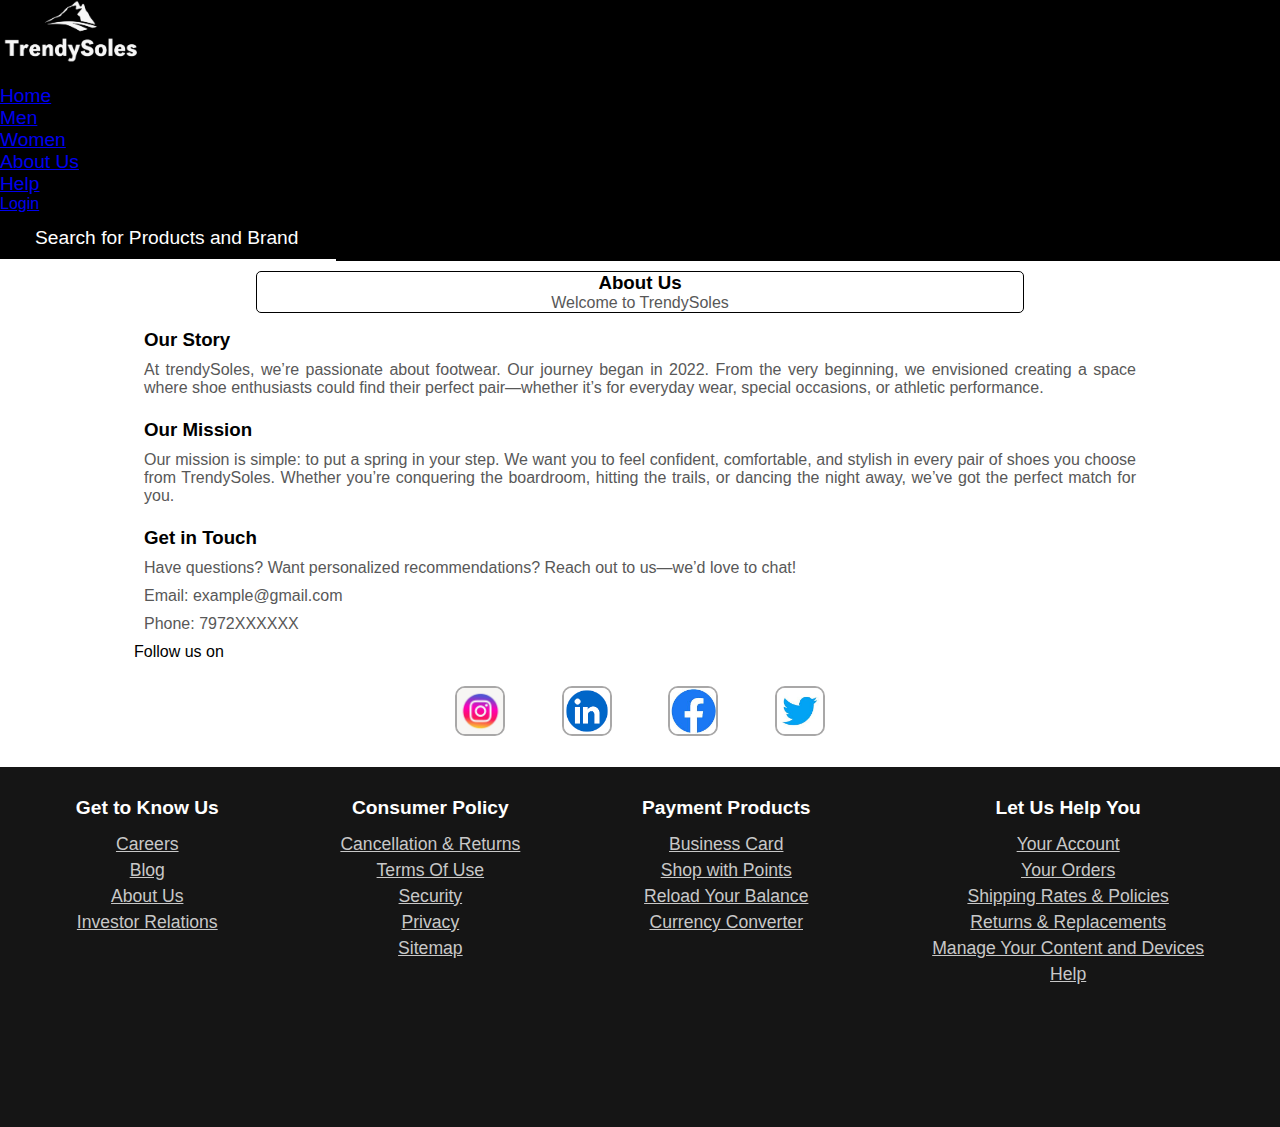
<file: navigators/About-section.html>
<!DOCTYPE html>
<html lang="en">
<head>
    <meta charset="UTF-8">
    <meta name="viewport" content="width=device-width, initial-scale=1.0">
    <link rel="stylesheet" href="https://cdn.jsdelivr.net/npm/bootstrap@4.5.3/dist/css/bootstrap.min.css" integrity="sha384-TX8t27EcRE3e/ihU7zmQxVncDAy5uIKz4rEkgIXeMed4M0jlfIDPvg6uqKI2xXr2" crossorigin="anonymous">
    <script src="https://code.jquery.com/jquery-3.5.1.slim.min.js" integrity="sha384-DfXdz2htPH0lsSSs5nCTpuj/zy4C+OGpamoFVy38MVBnE+IbbVYUew+OrCXaRkfj" crossorigin="anonymous"></script>
    <script src="https://cdn.jsdelivr.net/npm/popper.js@1.16.1/dist/umd/popper.min.js" integrity="sha384-9/reFTGAW83EW2RDu2S0VKaIzap3H66lZH81PoYlFhbGU+6BZp6G7niu735Sk7lN" crossorigin="anonymous"></script>
    <script src="https://cdn.jsdelivr.net/npm/bootstrap@4.5.3/dist/js/bootstrap.min.js" integrity="sha384-w1Q4orYjBQndcko6MimVbzY0tgp4pWB4lZ7lr30WKz0vr/aWKhXdBNmNb5D92v7s" crossorigin="anonymous"></script>
    <link rel="stylesheet" href="https://cdnjs.cloudflare.com/ajax/libs/font-awesome/6.6.0/css/all.min.css" integrity="sha512-Kc323vGBEqzTmouAECnVceyQqyqdsSiqLQISBL29aUW4U/M7pSPA/gEUZQqv1cwx4OnYxTxve5UMg5GT6L4JJg==" crossorigin="anonymous" referrerpolicy="no-referrer" />
    <link rel="stylesheet" href="../style.css">
    <link rel="stylesheet" href="About-sec.css">
    <title>Document</title>
</head>
<body>

    <div class="main-cont">

        <!-- navbar  -->
        <nav class="navbar navbar-expand-lg navbar-dark justify-content-between">

            <!-- brand-logo  -->
            <div class="logo">
                <a href="../index.html"> <img class="logo-img" src="../logos/newlogo2.png" alt="brand logo"> </a>
            </div>
  
            <!-- menu-icon  -->
            <button class="navbar-toggler icon-cont" type="button" data-toggle="collapse" data-target="#navbarSupportedContent" aria-controls="navbarSupportedContent" aria-expanded="false" aria-label="Toggle navigation">
            <span><i class="fa-solid fa-bars menu-icon"></i></span>
            </button>
              
            <!-- collapsable menu  -->
            <div class="nav-cont">
  
                <div class="collapse navbar-collapse nav-menu" id="navbarSupportedContent">
  
                    <!-- nav links  -->
                    <ul class="navbar-nav mr-auto w-50 justify-content-between">
  
                        <li class="nav-item">
                            <a class="nav-link text-light" href="../index.html"> Home </a>
                        </li>
                        <li class="nav-item">
                            <a class="nav-link text-light" href="mens-sectoin.html"> Men </a>
                        </li>
                        <li class="nav-item">
                            <a class="nav-link text-light" href="womens-section.html"> Women </a>
                        </li>
                        <li class="nav-item">
                            <a class="nav-link text-light" href="#"> About Us</a>              
                        </li>
                        <li class="nav-item">
                            <a class="nav-link text-light" href="help-sec.html"> Help </a>
                        </li>
                        <li class="nav-item">
                            <a class="text-light btn btn-primary login-btn" href="login-form.html"> Login </a>
                        </li>
  
                    </ul>
  
                    <!-- search bar  -->
                    <div class="search-bar">

                        <!-- search-icon  -->
                        <div class="search-icon">
                            <i class="fa-solid fa-magnifying-glass magnifying-glass"></i>
                        </div>

                        <!-- search-box  -->
                        <input type="search" name="search" placeholder="Search for Products and Brand" class="search">

                    </div>
                      
                </div>
  
            </div>
  
        </nav>

        <div class="about-section">

            <div class="about">

                <h3 class="headings m-0"> About Us </h3>
                <p class="para"> Welcome to TrendySoles </p>
    
           </div>
    
            <div class="story box">
    
                <h3 class="headings m-0"> Our Story </h3>
                    
                <p class="para"> At trendySoles, we’re passionate about footwear. Our journey began in 2022. From the very beginning, we envisioned creating a space where shoe enthusiasts could find their perfect pair—whether it’s for everyday wear, special occasions, or athletic performance. </p>
    
            </div>
    
            <div class="mission box">
    
                <h3 class="headings m-0"> Our Mission </h3>
    
                <p class="para"> Our mission is simple: to put a spring in your step. We want you to feel confident, comfortable, and stylish in every pair of shoes you choose from TrendySoles. Whether you’re conquering the boardroom, hitting the trails, or dancing the night away, we’ve got the perfect match for you. </p>
    
            </div>
      
            <div class="get-contact box">
    
                <h3 class="headings m-0"> Get in Touch </h3>
                
                <p class="para"> Have questions? Want personalized recommendations? Reach out to us—we’d love to chat! </p>
                <p class="para m-0"> Email: example@gmail.com </p>
                <p class="para"> Phone: 7972XXXXXX </p>
    
                
                <p class="text-center m-0"> Follow us on </p>
    
                <div class="row">
    
                    <div class="element">
                        <a href="#"> <img src="../logos/insta.jfif" alt=""> </a>
                    </div>
                    <div class="element">
                        <a href="#"> <img src="../logos/linkedin.png" alt="" style="scale: 1.5;"> </a>
                    </div>
                    <div class="element">
                        <a href="#"> <img src="../logos/facebook2.jfif" alt=""> </a>
                    </div>
                    <div class="element">
                        <a href="#"> <img src="../logos/twitter2.jfif" alt=""> </a>
                    </div>
    
                </div>
    
            </div>
    

        </div>
        
        <!-- footer  -->
        <footer class="footer">

            <div class="section">

                <h5 class="footer-heading"> Get to Know Us </h5>

                <ul>
                    <li><a href="#" class="color footer-links"> Careers </a></li>
                    <li><a href="#" class="color footer-links"> Blog </a></li>
                    <li><a href="#" class="color footer-links"> About Us </a></li>
                    <li><a href="#" class="color footer-links"> Investor Relations </a></li>
                </ul>

            </div>
            
            <div class="section">

                <h5 class="footer-heading">Consumer Policy</h5>

                <ul>
                    <li><a href="#" class="color footer-links"> Cancellation & Returns </a></li>
                    <li><a href="#" class="color footer-links"> Terms Of Use </a></li>
                    <li><a href="#" class="color footer-links"> Security </a></li>
                    <li><a href="#" class="color footer-links"> Privacy </a></li>
                    <li><a href="#" class="color footer-links"> Sitemap </a></li>
                </ul>

            </div>

            <div class="section">

                <h5 class="footer-heading"> Payment Products </h5>

                <ul>
                    <li><a href="#" class="color footer-links"> Business Card </a></li>
                    <li><a href="#" class="color footer-links"> Shop with Points </a></li>
                    <li><a href="#" class="color footer-links"> Reload Your Balance </a></li>
                    <li><a href="#" class="color footer-links"> Currency Converter </a></li>
                </ul>

            </div>

            <div class="section">

                <h5 class="footer-heading"> Let Us Help You </h5>

                <ul>
                    <li><a href="#" class="color footer-links"> Your Account </a></li>
                    <li><a href="#" class="color footer-links"> Your Orders </a></li>
                    <li><a href="#" class="color footer-links"> Shipping Rates & Policies </a></li>
                    <li><a href="#" class="color footer-links"> Returns & Replacements </a></li>
                    <li><a href="#" class="color footer-links"> Manage Your Content and Devices </a></li>
                    <li><a href="#" class="color footer-links"> Help </a></li>
                </ul>

            </div>

        </footer>

    </div>

</body>
</html>
</file>
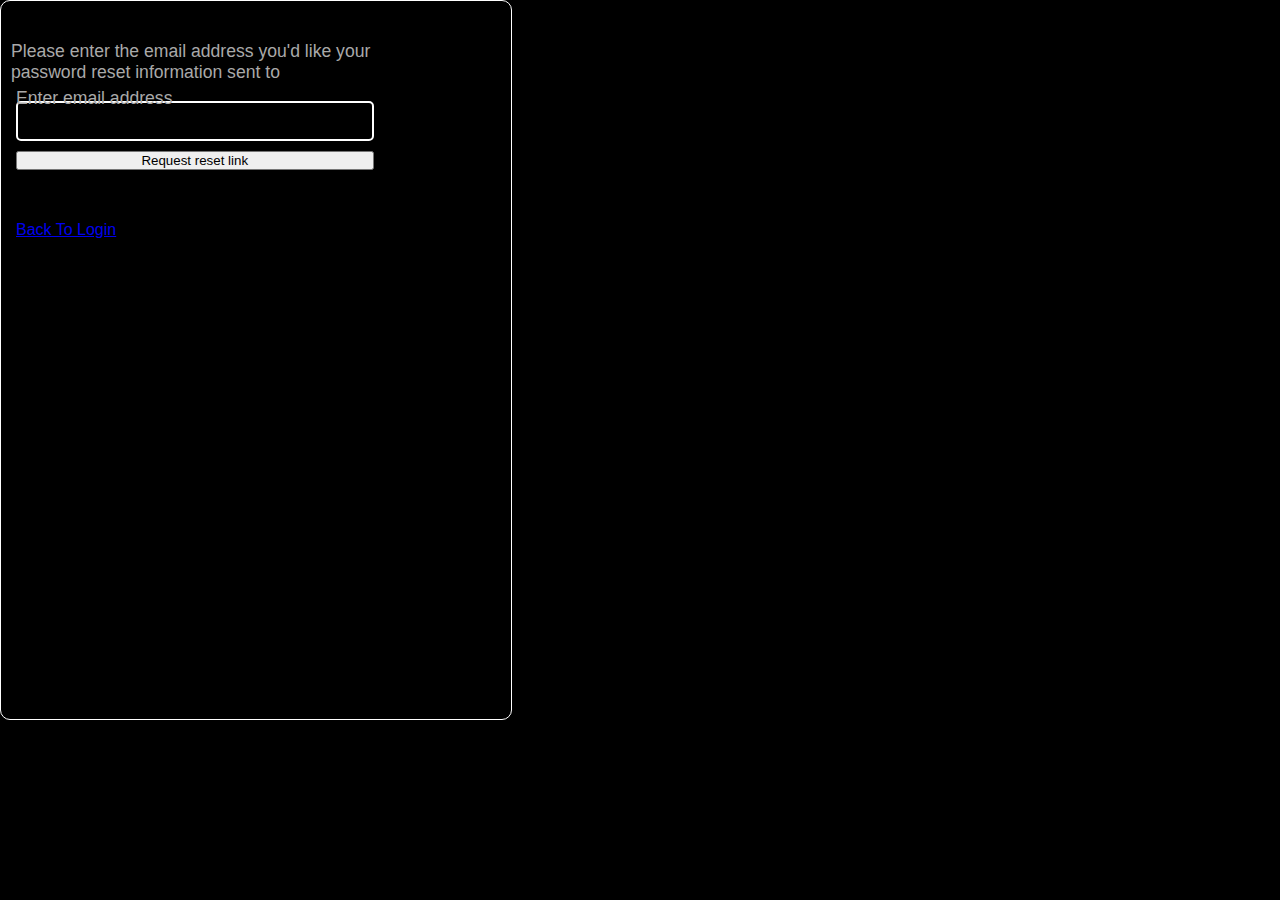
<file: navigators/forgot-pass.html>
<!DOCTYPE html>
<html lang="en">
<head>
    <meta charset="UTF-8">
    <meta name="viewport" content="width=device-width, initial-scale=1.0">
    <link rel="stylesheet" href="https://cdn.jsdelivr.net/npm/bootstrap@4.5.3/dist/css/bootstrap.min.css" integrity="sha384-TX8t27EcRE3e/ihU7zmQxVncDAy5uIKz4rEkgIXeMed4M0jlfIDPvg6uqKI2xXr2" crossorigin="anonymous">
    <script src="https://code.jquery.com/jquery-3.5.1.slim.min.js" integrity="sha384-DfXdz2htPH0lsSSs5nCTpuj/zy4C+OGpamoFVy38MVBnE+IbbVYUew+OrCXaRkfj" crossorigin="anonymous"></script>
    <script src="https://cdn.jsdelivr.net/npm/popper.js@1.16.1/dist/umd/popper.min.js" integrity="sha384-9/reFTGAW83EW2RDu2S0VKaIzap3H66lZH81PoYlFhbGU+6BZp6G7niu735Sk7lN" crossorigin="anonymous"></script>
    <script src="https://cdn.jsdelivr.net/npm/bootstrap@4.5.3/dist/js/bootstrap.min.js" integrity="sha384-w1Q4orYjBQndcko6MimVbzY0tgp4pWB4lZ7lr30WKz0vr/aWKhXdBNmNb5D92v7s" crossorigin="anonymous"></script>
    <link rel="stylesheet" href="login-form.css">
    <link rel="stylesheet" href="forgot-pass.css">
    <title>Document</title>
</head>
<body>
    
    <div class="main-cont d-flex justify-content-center align-items-center">

        <form class="form d-flex flex-column align-items-center">

            <div class="heading-block d-flex flex-column align-items-center">

                <h3 class="text-light"> Forgot your password </h3>
                <p class="text-center para"> Please enter the email address you'd like your password reset information sent to </p>
 
            </div>   
         
            <div class="mail-add-block d-flex flex-column">

                <p class="para"> Enter email address </p>
            
                <div class="input-cont">
                    <input type="email" name="email" class="input-box" required>
                </div>

            </div>

           <div class="mail-add-block d-flex flex-column align-items-center">

                <div class="b-w input-cont">
                    <button class=" btn btn-light"> Request reset link </button>
                </div>

                <div class="link">
                    <a href="login-form.html"> Back To Login </a>
                </div>

           </div>

        </form>

    </div>

</body>
</html>
</file>
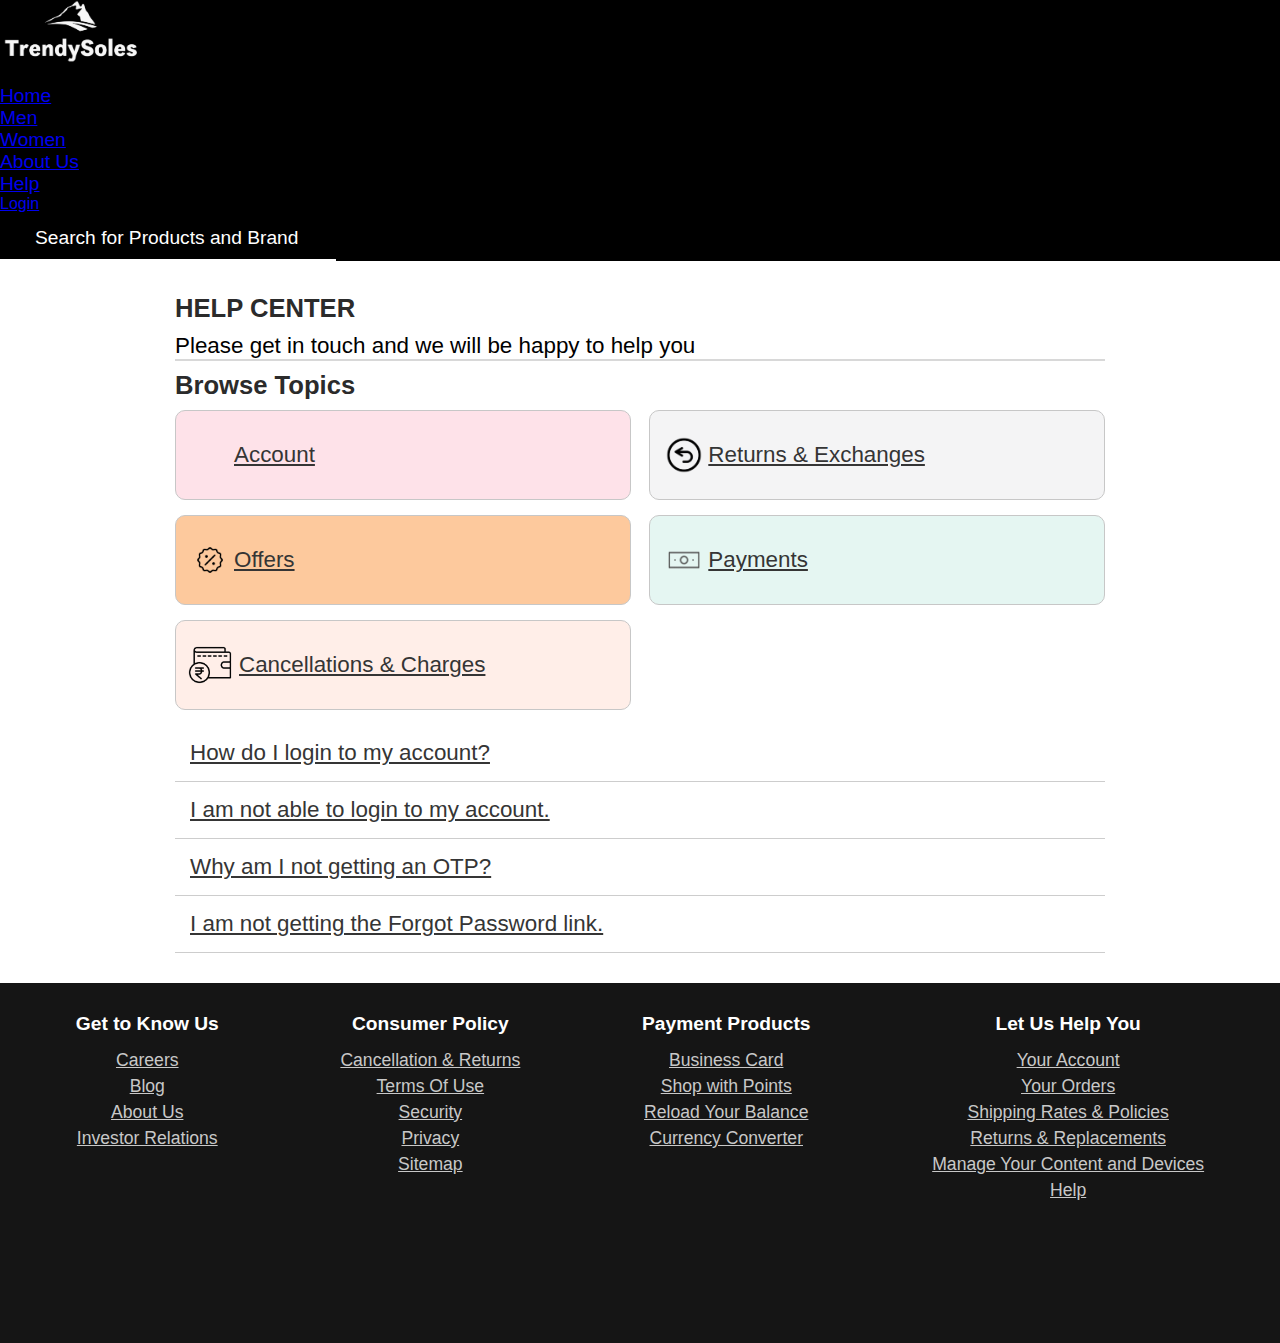
<file: navigators/help-sec.html>
<!DOCTYPE html>
<html lang="en">
<head>
    <meta charset="UTF-8">
    <meta name="viewport" content="width=device-width, initial-scale=1.0">
    <link rel="stylesheet" href="https://cdn.jsdelivr.net/npm/bootstrap@4.5.3/dist/css/bootstrap.min.css" integrity="sha384-TX8t27EcRE3e/ihU7zmQxVncDAy5uIKz4rEkgIXeMed4M0jlfIDPvg6uqKI2xXr2" crossorigin="anonymous">
    <script src="https://code.jquery.com/jquery-3.5.1.slim.min.js" integrity="sha384-DfXdz2htPH0lsSSs5nCTpuj/zy4C+OGpamoFVy38MVBnE+IbbVYUew+OrCXaRkfj" crossorigin="anonymous"></script>
    <script src="https://cdn.jsdelivr.net/npm/popper.js@1.16.1/dist/umd/popper.min.js" integrity="sha384-9/reFTGAW83EW2RDu2S0VKaIzap3H66lZH81PoYlFhbGU+6BZp6G7niu735Sk7lN" crossorigin="anonymous"></script>
    <script src="https://cdn.jsdelivr.net/npm/bootstrap@4.5.3/dist/js/bootstrap.min.js" integrity="sha384-w1Q4orYjBQndcko6MimVbzY0tgp4pWB4lZ7lr30WKz0vr/aWKhXdBNmNb5D92v7s" crossorigin="anonymous"></script>
    <link rel="stylesheet" href="https://cdnjs.cloudflare.com/ajax/libs/font-awesome/6.6.0/css/all.min.css" integrity="sha512-Kc323vGBEqzTmouAECnVceyQqyqdsSiqLQISBL29aUW4U/M7pSPA/gEUZQqv1cwx4OnYxTxve5UMg5GT6L4JJg==" crossorigin="anonymous" referrerpolicy="no-referrer" />
    <link rel="stylesheet" href="../style.css">
    <link rel="stylesheet" href="help-sec.css">
    <title>Document</title>
</head>
<body>

    <div class="main-cont">
        
        <!-- nav-bar  -->
        <nav class="navbar navbar-expand-lg navbar-dark justify-content-between">

            <!-- brand-logo  -->
            <div class="logo">
                <a href="../index.html"> <img class="logo-img" src="../logos/newlogo2.png" alt="brand logo"> </a>
            </div>
  
            <!-- menu-icon  -->
            <button class="navbar-toggler icon-cont" type="button" data-toggle="collapse" data-target="#navbarSupportedContent" aria-controls="navbarSupportedContent" aria-expanded="false" aria-label="Toggle navigation">
            <span><i class="fa-solid fa-bars menu-icon"></i></span>
            </button>
              
            <!-- collapsable menu  -->
            <div class="nav-cont">
  
                <div class="collapse navbar-collapse nav-menu" id="navbarSupportedContent">
  
                    <!-- nav links  -->
                    <ul class="navbar-nav mr-auto w-50 justify-content-between">
  
                        <li class="nav-item">
                            <a class="nav-link text-light" href="../index.html"> Home </a>
                        </li>
                        <li class="nav-item">
                            <a class="nav-link text-light" href="mens-sectoin.html"> Men </a>
                        </li>
                        <li class="nav-item">
                            <a class="nav-link text-light" href="womens-section.html"> Women </a>
                        </li>
                        <li class="nav-item">
                            <a class="nav-link text-light" href="About-section.html"> About Us </a>
                        </li>
                        <li class="nav-item">
                            <a class="nav-link text-light" href="#"> Help </a>
                        </li>
                        <li class="nav-item">
                            <a class="text-light btn btn-primary login-btn" href="login-form.html"> Login </a>
                        </li>
  
                    </ul>
  
                    <!-- search bar  -->
                    <div class="search-bar">

                        <!-- search-icon  -->
                        <div class="search-icon">
                            <i class="fa-solid fa-magnifying-glass magnifying-glass"></i>
                        </div>

                        <!-- search-box  -->
                        <input type="search" name="search" placeholder="Search for Products and Brand" class="search">

                    </div>
                      
                </div>
  
            </div>
  
        </nav>

        <!-- help section  -->
        <div class="help-section">

            <h2 class="heading h2"> HELP CENTER </h2>

            <p class="para mt-0"> Please get in touch and we will be happy to help you </p>

            
            <hr class="m-0">

            <h4 class="heading"> Browse Topics </h4>

            <div class="help-sec-box">

                <div class="box"  style="background-color: #fee2e9;">
                    <i class="fa-regular fa-circle-user box-logo"></i>
                    <p class="m-0"><a href="#" class="box-link"> Account </a></p>
                </div>

                <div class="box" style="background-color: #f4f4f5;">
                    <img src="../images/help-sec-img2.png" class="box-logo">
                    <p class="m-0"><a href="#" class="box-link"> Returns & Exchanges </a></p>
                </div>

                <div class="box" style="background-color: #FDC99D;">
                    <img src="../images/help-sec-img1.png" class="box-logo">
                    <p class="m-0"><a href="#" class="box-link"> Offers </a></p>
                </div>

                <div class="box" style="background-color: #e5f6f2;">
                    <img src="../images/help-sec-img.png" class="box-logo">
                    <p class="m-0"><a href="#" class="box-link"> Payments </a></p>
                </div>

                <div class="box"  style="background-color: #ffeee8;">
                    <img src="../images/help-sec-img5.png" class="box-logo" style="margin-right: 5px;">
                    <p class="m-0"><a href="#" class="box-link"> Cancellations & Charges </a></p>
                </div>

            </div>

            <div class="questions-sec">

                <div class="question">
                    <p class="m-0"><a href="#" class="box-link q-links"> How do I login to my account?  </a></p>
                </div>
                <div class="question">
                    <p class="m-0"><a href="#" class="box-link q-links"> I am not able to login to my account. </a></p>
                </div>
                <div class="question">
                    <p class="m-0"><a href="#" class="box-link q-links">  Why am I not getting an OTP? </a></p>
                </div>
                <div class="question">
                    <p class="m-0"><a href="#" class="box-link q-links"> I am not getting the Forgot Password link. </a></p>
                </div>

            </div>

        </div>


        <!-- footer  --> 
        <footer class="footer">

            <div class="section">
        
                <h5 class="footer-heading"> Get to Know Us </h5>

                <ul>
                    <li><a href="#" class="color footer-links"> Careers </a></li>
                    <li><a href="#" class="color footer-links"> Blog </a></li>
                    <li><a href="#" class="color footer-links"> About Us </a></li>
                    <li><a href="#" class="color footer-links"> Investor Relations </a></li>
                </ul>
        
            </div>
                
            <div class="section">
        
                <h5 class="footer-heading">Consumer Policy</h5>
        
                <ul>
                    <li><a href="#" class="color footer-links"> Cancellation & Returns </a></li>
                    <li><a href="#" class="color footer-links"> Terms Of Use </a></li>
                    <li><a href="#" class="color footer-links"> Security </a></li>
                    <li><a href="#" class="color footer-links"> Privacy </a></li>
                    <li><a href="#" class="color footer-links"> Sitemap </a></li>
                </ul>
        
            </div>
        
            <div class="section">
        
                <h5 class="footer-heading"> Payment Products </h5>
    
                <ul>
                    <li><a href="#" class="color footer-links"> Business Card </a></li>
                    <li><a href="#" class="color footer-links"> Shop with Points </a></li>
                    <li><a href="#" class="color footer-links"> Reload Your Balance </a></li>
                    <li><a href="#" class="color footer-links"> Currency Converter </a></li>
                </ul>

            </div>
        
            <div class="section">
        
                <h5 class="footer-heading"> Let Us Help You </h5>
        
                <ul>
                    <li><a href="#" class="color footer-links"> Your Account </a></li>
                    <li><a href="#" class="color footer-links"> Your Orders </a></li>
                    <li><a href="#" class="color footer-links"> Shipping Rates & Policies </a></li>
                    <li><a href="#" class="color footer-links"> Returns & Replacements </a></li>
                    <li><a href="#" class="color footer-links"> Manage Your Content and Devices </a></li>
                    <li><a href="#" class="color footer-links"> Help </a></li>
                </ul>
                
            </div>
        
        </footer>

    </div>

</body>
</html>
</file>
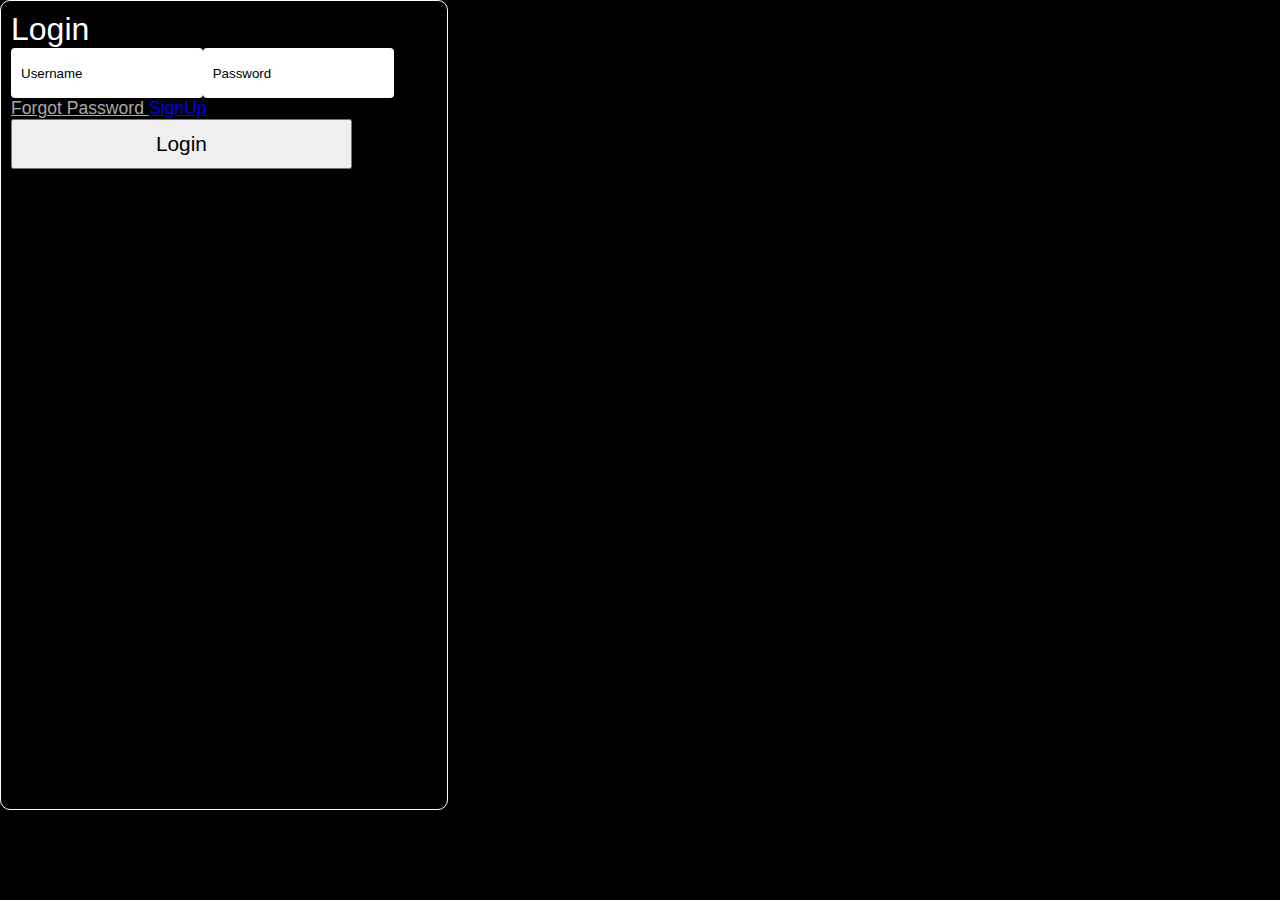
<file: navigators/login-form.html>
<!DOCTYPE html>
<html lang="en">
<head>
    <meta charset="UTF-8">
    <meta name="viewport" content="width=device-width, initial-scale=1.0">
    <link rel="stylesheet" href="https://cdn.jsdelivr.net/npm/bootstrap@4.5.3/dist/css/bootstrap.min.css" integrity="sha384-TX8t27EcRE3e/ihU7zmQxVncDAy5uIKz4rEkgIXeMed4M0jlfIDPvg6uqKI2xXr2" crossorigin="anonymous">
    <script src="https://code.jquery.com/jquery-3.5.1.slim.min.js" integrity="sha384-DfXdz2htPH0lsSSs5nCTpuj/zy4C+OGpamoFVy38MVBnE+IbbVYUew+OrCXaRkfj" crossorigin="anonymous"></script>
    <script src="https://cdn.jsdelivr.net/npm/popper.js@1.16.1/dist/umd/popper.min.js" integrity="sha384-9/reFTGAW83EW2RDu2S0VKaIzap3H66lZH81PoYlFhbGU+6BZp6G7niu735Sk7lN" crossorigin="anonymous"></script>
    <script src="https://cdn.jsdelivr.net/npm/bootstrap@4.5.3/dist/js/bootstrap.min.js" integrity="sha384-w1Q4orYjBQndcko6MimVbzY0tgp4pWB4lZ7lr30WKz0vr/aWKhXdBNmNb5D92v7s" crossorigin="anonymous"></script>
    <link rel="stylesheet" href="login-form.css">
    <title>Document</title>
</head>
<body>
    
    <div class="main-cont d-flex justify-content-center align-items-center">

        <form class="form d-flex align-items-center">

            <div class="form-cont d-flex flex-column align-items-center justify-content-around">

                <h1 class="heading"> Login </h1>

            <div class="input-fields d-flex flex-column">

                <input type="text" name="username" class="input bg-light" placeholder="Username" required>
                <br>
                <input type="password" name="password" class="input bg-light" placeholder="Password" required>

            </div>

            <div class="forgot-link d-flex justify-content-between">

                <a href="forgot-pass.html" class="forgot"> Forgot Password </a>

                <a href="signup-form.html"> SignUp </a>

            </div>

            <div class="login">

                <button class="btn btn-light login-btn"> Login </button>

            </div>


            </div>

        </form>

    </div>

</body>
</html>
</file>
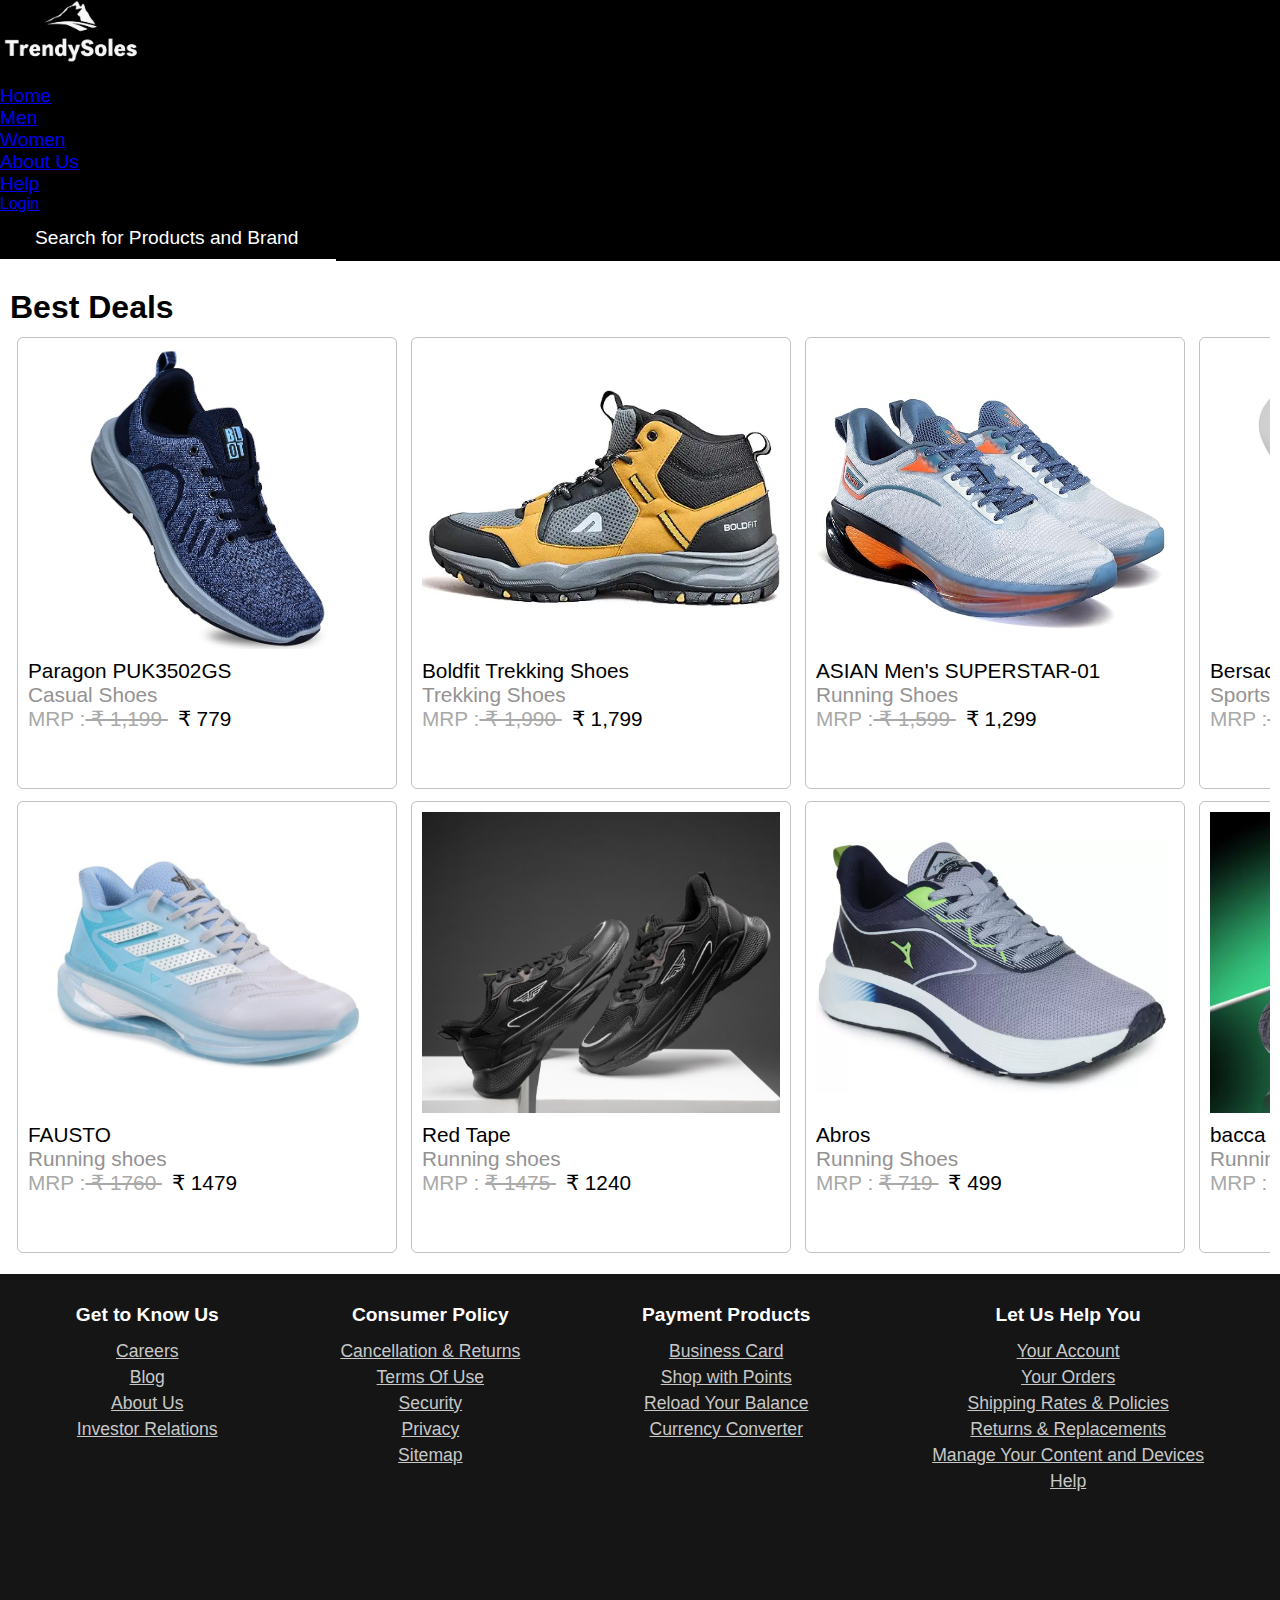
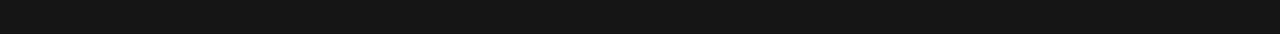
<file: navigators/mens-sectoin.html>
<!DOCTYPE html>
<html lang="en">
<head>
    <meta charset="UTF-8">
    <meta name="viewport" content="width=device-width, initial-scale=1.0">
    <title>Document</title>
    <link rel="stylesheet" href="https://cdn.jsdelivr.net/npm/bootstrap@4.5.3/dist/css/bootstrap.min.css" integrity="sha384-TX8t27EcRE3e/ihU7zmQxVncDAy5uIKz4rEkgIXeMed4M0jlfIDPvg6uqKI2xXr2" crossorigin="anonymous">
    <script src="https://code.jquery.com/jquery-3.5.1.slim.min.js" integrity="sha384-DfXdz2htPH0lsSSs5nCTpuj/zy4C+OGpamoFVy38MVBnE+IbbVYUew+OrCXaRkfj" crossorigin="anonymous"></script>
    <script src="https://cdn.jsdelivr.net/npm/popper.js@1.16.1/dist/umd/popper.min.js" integrity="sha384-9/reFTGAW83EW2RDu2S0VKaIzap3H66lZH81PoYlFhbGU+6BZp6G7niu735Sk7lN" crossorigin="anonymous"></script>
    <script src="https://cdn.jsdelivr.net/npm/bootstrap@4.5.3/dist/js/bootstrap.min.js" integrity="sha384-w1Q4orYjBQndcko6MimVbzY0tgp4pWB4lZ7lr30WKz0vr/aWKhXdBNmNb5D92v7s" crossorigin="anonymous"></script>
    <link rel="stylesheet" href="https://cdnjs.cloudflare.com/ajax/libs/font-awesome/6.5.2/css/all.min.css" integrity="sha512-SnH5WK+bZxgPHs44uWIX+LLJAJ9/2PkPKZ5QiAj6Ta86w+fsb2TkcmfRyVX3pBnMFcV7oQPJkl9QevSCWr3W6A==" crossorigin="anonymous" referrerpolicy="no-referrer" />
    <link rel="stylesheet" href="../style.css">
</head>
<body>

    <div class="main-cont">
        
        <!-- nav-bar  -->
        <nav class="navbar navbar-expand-lg navbar-dark justify-content-between">

            <!-- brand-logo  -->
            <div class="logo">
                <a href="../index.html"> <img class="logo-img" src="../logos/newlogo2.png" alt="brand logo"> </a>
            </div>

            <!-- menu-icon  -->
            <button class="navbar-toggler icon-cont" type="button" data-toggle="collapse" data-target="#navbarSupportedContent" aria-controls="navbarSupportedContent" aria-expanded="false" aria-label="Toggle navigation">
            <span><i class="fa-solid fa-bars menu-icon"></i></span>
            </button>
            
            <!-- collapsable menu  -->
            <div class="nav-cont">

                <div class="collapse navbar-collapse nav-menu" id="navbarSupportedContent">

                    <!-- nav links  -->
                    <ul class="navbar-nav mr-auto w-50 justify-content-between">

                        <li class="nav-item">
                            <a class="nav-link text-light" href="../index.html"> Home </a>
                        </li>
                        <li class="nav-item">
                            <a class="nav-link text-light" href="#"> Men </a>
                        </li>
                        <li class="nav-item">
                            <a class="nav-link text-light" href="womens-section.html"> Women </a>
                        </li>
                        <li class="nav-item">
                            <a class="nav-link text-light" href="About-section.html"> About Us</a>              
                        </li>
                        <li class="nav-item">
                            <a class="nav-link text-light" href="help-sec.html"> Help </a>
                        </li>
                        <li class="nav-item">
                            <a class="text-light btn btn-primary login-btn" href="login-form.html"> Login </a>
                        </li>

                    </ul>

                    <!-- search bar  -->
                    <div class="search-bar">

                        <!-- search-icon  -->
                        <div class="search-icon">
                            <i class="fa-solid fa-magnifying-glass magnifying-glass"></i>
                        </div>

                        <!-- search-box  -->
                        <input type="search" name="search" placeholder="Search for Products and Brand" class="search">

                    </div>
                    
                </div>

            </div>

        </nav>

        <!-- shop-section  -->
        <div class="shop-sec">

            <h3 class="shop-sec-heading"> Best Deals </h3>

            <div class="product-cont">

                <div class="item-conts">

                    <div class="product-img">
                        <img src="../images/men-sec-img.jpg" style="object-fit: contain;">
                    </div>

                    <div class="product-details">
                        <div class="product-name"><p class="m-0"> Paragon PUK3502GS</p></div>
                        <div class="product-catagory"><p class="m-0"> Casual Shoes </p></div>
                        <div class="product-price d-flex justify-content-between"> 

                            <p class="m-0"> <span class="price"> MRP :<del> ₹ 1,199 </del> </span> ₹ 779 </p>

                            <div class="wish-list">
                                <i class="fa-regular fa-heart wish-list-icon"></i>
                            </div>

                        </div>
                    </div>

                </div>

                <div class="item-conts">

                    <div class="product-img">
                        <img src="../images/men-sec-img.webp"  style="object-fit: contain;">
                    </div>

                    <div class="product-details">
                        <div class="product-name"><p class="m-0"> Boldfit Trekking Shoes </p></div>
                        <div class="product-catagory"><p class="m-0"> Trekking Shoes </p></div>
                        <div class="product-price d-flex justify-content-between">

                            <p class="m-0"> <span class="price"> MRP :<del> ₹ 1,990 </del> </span> ₹ 1,799 </p>

                            <div class="wish-list">
                                <i class="fa-regular fa-heart wish-list-icon"></i>
                            </div>

                        </div>
                    </div>

                </div>

                <div class="item-conts">

                    <div class="product-img">
                        <img src="../images/men-sec-img3.jpg">
                    </div>

                    <div class="product-details">
                        <div class="product-name"><p class="m-0"> ASIAN Men's SUPERSTAR-01    </p></div>
                        <div class="product-catagory"><p class="m-0"> Running Shoes </p></div>
                        <div class="product-price d-flex justify-content-between">

                            <p class="m-0"> <span class="price"> MRP :<del> ₹ 1,599 </del> </span> ₹ 1,299 </p>

                            <div class="wish-list">
                                <i class="fa-regular fa-heart wish-list-icon"></i>
                            </div>

                        </div>
                    </div>

                </div>

                <div class="item-conts">

                    <div class="product-img">
                        <img src="../images/men-sec-img4.jpg" style="object-fit: contain;">
                    </div>

                    <div class="product-details">
                        <div class="product-name"><p class="m-0"> Bersache Sports Shoes  </p></div>
                        <div class="product-catagory"><p class="m-0"> Sports Shoes </p></div>
                        <div class="product-price d-flex justify-content-between">

                            <p class="m-0"> <span class="price"> MRP :<del> ₹ 1,295 </del> </span> ₹ 1,066 </p>

                            <div class="wish-list">
                                <i class="fa-regular fa-heart wish-list-icon"></i>
                            </div>

                        </div>
                    </div>

                </div>

                <div class="item-conts">

                    <div class="product-img">
                        <img src="../images/men-sec-img5.jpg" alt="">
                    </div>

                    <div class="product-details">
                        <div class="product-name"><p class="m-0"> GENERIC </p></div>
                        <div class="product-catagory"><p class="m-0">  Trendy and Stylish Running Shoes </p></div>
                        <div class="product-price d-flex justify-content-between">

                            <p class="m-0"> <span class="price"> MRP :<del> ₹ 549 </del> </span> ₹ 399 </p>

                            <div class="wish-list">
                                <i class="fa-regular fa-heart wish-list-icon"></i>
                            </div>

                        </div>
                    </div>

                </div>

                <div class="item-conts">

                    <div class="product-img">
                        <img src="../images/men-sec-img6.jpg" alt="">
                    </div>

                    <div class="product-details">
                        <div class="product-name"><p class="m-0"> BRUTON   </p></div>
                        <div class="product-catagory"><p class="m-0"> Gym Shoes | Sports Shoes </p></div>
                        <div class="product-price d-flex justify-content-between">

                            <p class="m-0"> <span class="price"> MRP :<del> ₹ 499 </del> </span> ₹ 299 </p>

                            <div class="wish-list">
                                <i class="fa-regular fa-heart wish-list-icon"></i>
                            </div>

                        </div>
                    </div>

                </div>
            
            </div>

            <div class="product-cont">

                <div class="item-conts">

                    <div class="product-img">
                        <img src="../images/Screenshot 2024-09-01 225328.png" alt="">
                    </div>

                    <div class="product-details">
                        <div class="product-name"><p class="m-0"> FAUSTO</p></div>
                        <div class="product-catagory"><p class="m-0"> Running shoes </p></div>
                        <div class="product-price d-flex justify-content-between">

                            <p class="m-0"> <span class="price"> MRP :<del> ₹ 1760 </del> </span> ₹ 1479 </p>

                            <div class="wish-list">
                                <i class="fa-regular fa-heart wish-list-icon"></i>
                            </div>

                        </div>
                    </div>

                </div>

                <div class="item-conts">

                    <div class="product-img">
                        <img src="../images/Screenshot 2024-09-01 225545.png" alt="">
                    </div>

                    <div class="product-details">
                        <div class="product-name"><p class="m-0"> Red Tape </p></div>
                        <div class="product-catagory"><p class="m-0"> Running shoes </p></div>
                        <div class="product-price d-flex justify-content-between">

                            <p class="m-0"><span class="price"> MRP : <del> ₹ 1475 </del> </span> ₹ 1240</p>

                            <div class="wish-list">
                                <i class="fa-regular fa-heart wish-list-icon"></i>
                            </div>

                        </div>
                    </div>

                </div>

                <div class="item-conts">

                    <div class="product-img">
                        <img src="../images/Screenshot 2024-09-03 155924.png" alt="">
                    </div>

                    <div class="product-details">
                        <div class="product-name"><p class="m-0"> Abros  </p></div>
                        <div class="product-catagory"><p class="m-0"> Running Shoes </p></div>
                        <div class="product-price d-flex justify-content-between">

                            <p class="m-0"><span class="price"> MRP : <del> ₹ 719 </del> </span> ₹ 499</p>

                            <div class="wish-list">
                                <i class="fa-regular fa-heart wish-list-icon"></i>
                            </div>

                        </div>
                    </div>

                </div>

                <div class="item-conts">

                    <div class="product-img">
                        <img src="../images/Screenshot 2024-09-03 153607.png" alt="">
                    </div>

                    <div class="product-details">
                        <div class="product-name"><p class="m-0"> bacca bucci  </p></div>
                        <div class="product-catagory"><p class="m-0"> Running Shoes </p></div>
                        <div class="product-price d-flex justify-content-between">

                            <p class="m-0"><span class="price"> MRP : <del> ₹ 1,899 </del> </span> ₹ 1,090 </p>

                            <div class="wish-list">
                                <i class="fa-regular fa-heart wish-list-icon"></i>
                            </div>

                        </div>
                    </div>

                </div>

                <div class="item-conts">

                    <div class="product-img">
                        <img src="../images/Screenshot 2024-09-03 154252.png" alt="">
                    </div>

                    <div class="product-details">
                        <div class="product-name"><p class="m-0"> Layasa </p></div>
                        <div class="product-catagory"><p class="m-0">  Sneakers </p></div>
                        <div class="product-price d-flex justify-content-between">

                            <p class="m-0"><span class="price"> MRP : <del> ₹ 999 </del> </span> ₹ 699 </p>

                            <div class="wish-list">
                                <i class="fa-regular fa-heart wish-list-icon"></i>
                            </div>

                        </div>
                    </div>

                </div>

                <div class="item-conts">

                    <div class="product-img">
                        <img src="../images/Screenshot 2024-09-03 155501.png" alt="">
                    </div>
                    <div class="product-details">
                        <div class="product-name"><p class="m-0"> CAMPUS  </p></div>
                        <div class="product-catagory"><p class="m-0"> HURRICANE Running Shoes </p></div>
                        <div class="product-price d-flex justify-content-between">

                            <p class="m-0"><span class="price"> MRP : <del> ₹ 999 </del> </span> ₹ 830 </p>

                            <div class="wish-list">
                                <i class="fa-regular fa-heart wish-list-icon"></i>
                            </div>

                        </div>
                    </div>

                </div>
            
            </div>

        </div>


        <!-- footer  -->
        <footer class="footer">

            <div class="section">

                <h5 class="footer-heading"> Get to Know Us </h5>

                <ul>
                    <li><a href="#" class="nav-links color footer-links"> Careers </a></li>
                    <li><a href="#" class="nav-links color footer-links"> Blog </a></li>
                    <li><a href="#" class="nav-links color footer-links"> About Us </a></li>
                    <li><a href="#" class="nav-links color footer-links"> Investor Relations </a></li>
                </ul>

            </div>
        
            <div class="section">

                <h5 class="footer-heading">Consumer Policy</h5>

                <ul>
                    <li><a href="#" class="nav-links color footer-links"> Cancellation & Returns </a></li>
                    <li><a href="#" class="nav-links color footer-links"> Terms Of Use </a></li>
                    <li><a href="#" class="nav-links color footer-links"> Security </a></li>
                    <li><a href="#" class="nav-links color footer-links"> Privacy </a></li>
                    <li><a href="#" class="nav-links color footer-links"> Sitemap </a></li>
                </ul>

            </div>

            <div class="section">

                <h5 class="footer-heading"> Payment Products </h5>

                <ul>
                    <li><a href="#" class="nav-links color footer-links"> Business Card </a></li>
                    <li><a href="#" class="nav-links color footer-links"> Shop with Points </a></li>
                    <li><a href="#" class="nav-links color footer-links"> Reload Your Balance </a></li>
                    <li><a href="#" class="nav-links color footer-links"> Currency Converter </a></li>
                </ul>

            </div>

            <div class="section">

                <h5 class="footer-heading"> Let Us Help You </h5>

                <ul>
                    <li><a href="#" class="nav-links color footer-links"> Your Account </a></li>
                    <li><a href="#" class="nav-links color footer-links"> Your Orders </a></li>
                    <li><a href="#" class="nav-links color footer-links"> Shipping Rates & Policies </a></li>
                    <li><a href="#" class="nav-links color footer-links"> Returns & Replacements </a></li>
                    <li><a href="#" class="nav-links color footer-links"> Manage Your Content and Devices </a></li>
                    <li><a href="#" class="nav-links color footer-links"> Help </a></li>
                </ul>

            </div>

        </footer>

    </div>

</body>
</html>
</file>
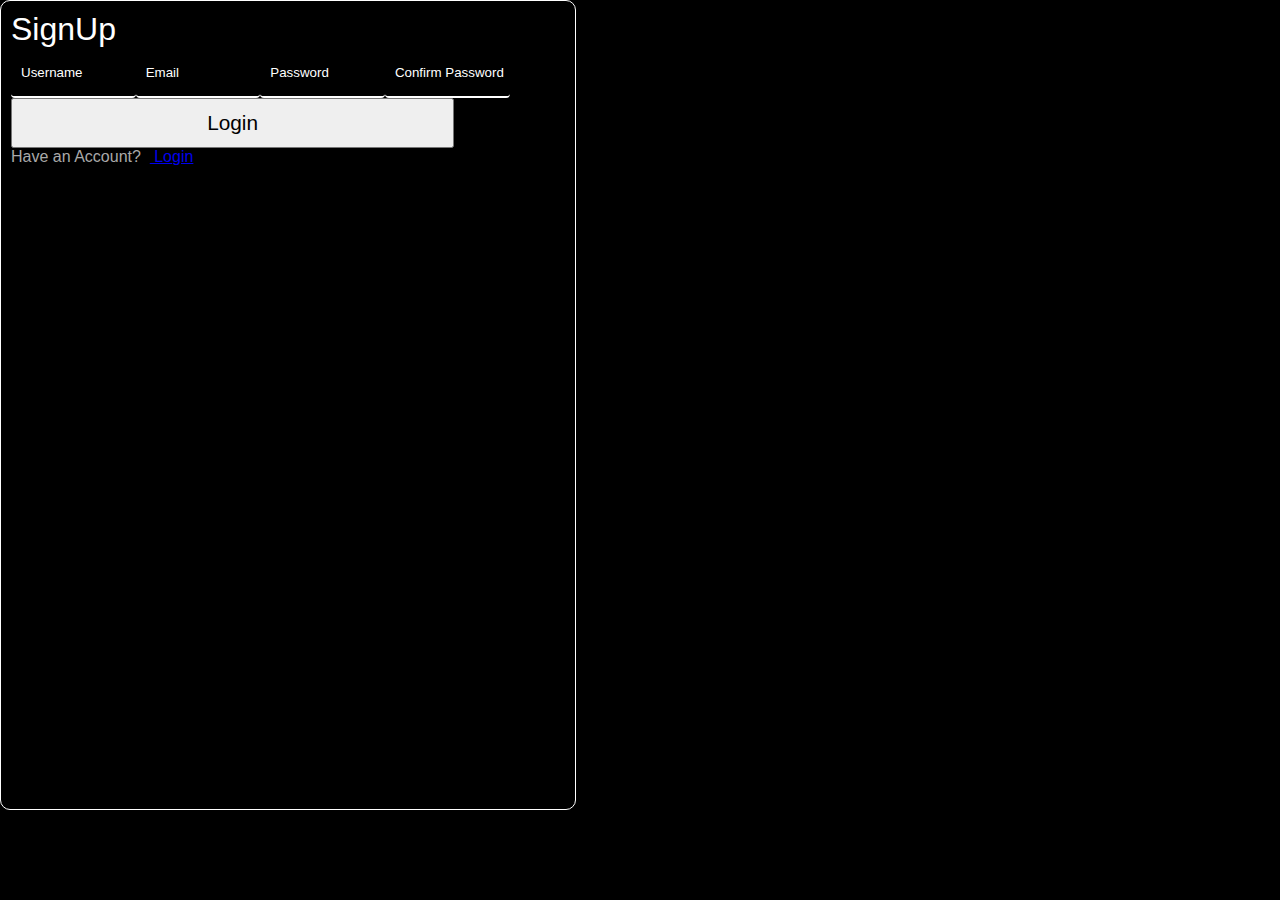
<file: navigators/signup-form.html>
<!DOCTYPE html>
<html lang="en">
<head>
    <meta charset="UTF-8">
    <meta name="viewport" content="width=device-width, initial-scale=1.0">
    <link rel="stylesheet" href="https://cdn.jsdelivr.net/npm/bootstrap@4.5.3/dist/css/bootstrap.min.css" integrity="sha384-TX8t27EcRE3e/ihU7zmQxVncDAy5uIKz4rEkgIXeMed4M0jlfIDPvg6uqKI2xXr2" crossorigin="anonymous">
    <script src="https://code.jquery.com/jquery-3.5.1.slim.min.js" integrity="sha384-DfXdz2htPH0lsSSs5nCTpuj/zy4C+OGpamoFVy38MVBnE+IbbVYUew+OrCXaRkfj" crossorigin="anonymous"></script>
    <script src="https://cdn.jsdelivr.net/npm/popper.js@1.16.1/dist/umd/popper.min.js" integrity="sha384-9/reFTGAW83EW2RDu2S0VKaIzap3H66lZH81PoYlFhbGU+6BZp6G7niu735Sk7lN" crossorigin="anonymous"></script>
    <script src="https://cdn.jsdelivr.net/npm/bootstrap@4.5.3/dist/js/bootstrap.min.js" integrity="sha384-w1Q4orYjBQndcko6MimVbzY0tgp4pWB4lZ7lr30WKz0vr/aWKhXdBNmNb5D92v7s" crossorigin="anonymous"></script>
    <link rel="stylesheet" href="login-form.css">
    <link rel="stylesheet" href="signup-form.css">
    <title>Document</title>
</head>
<body>
    
    <div class="main-cont d-flex justify-content-center align-items-center">

        <form class="form d-flex flex-column align-items-center justify-content-around">

            <h1 class="heading"> SignUp </h1>

            <div class="input-fields d-flex flex-column">

                <input type="text" name="username" class="input" placeholder="Username">
                <br>
                <input type="email" name="email" class="input" placeholder="Email">
                <br>
                <input type="password" name="password" class="input" placeholder="Password">
                <br>
                <input type="password" name="password" class="input" placeholder="Confirm Password">

            </div>

            <div class="login">

                <button class="btn btn-light login-btn"> Login </button>

            </div>

            <p style="color: darkgrey;">Have an Account? &nbsp<a href="login-form.html"> Login </a></p>

        </form>

    </div>

</body>
</html>
</file>
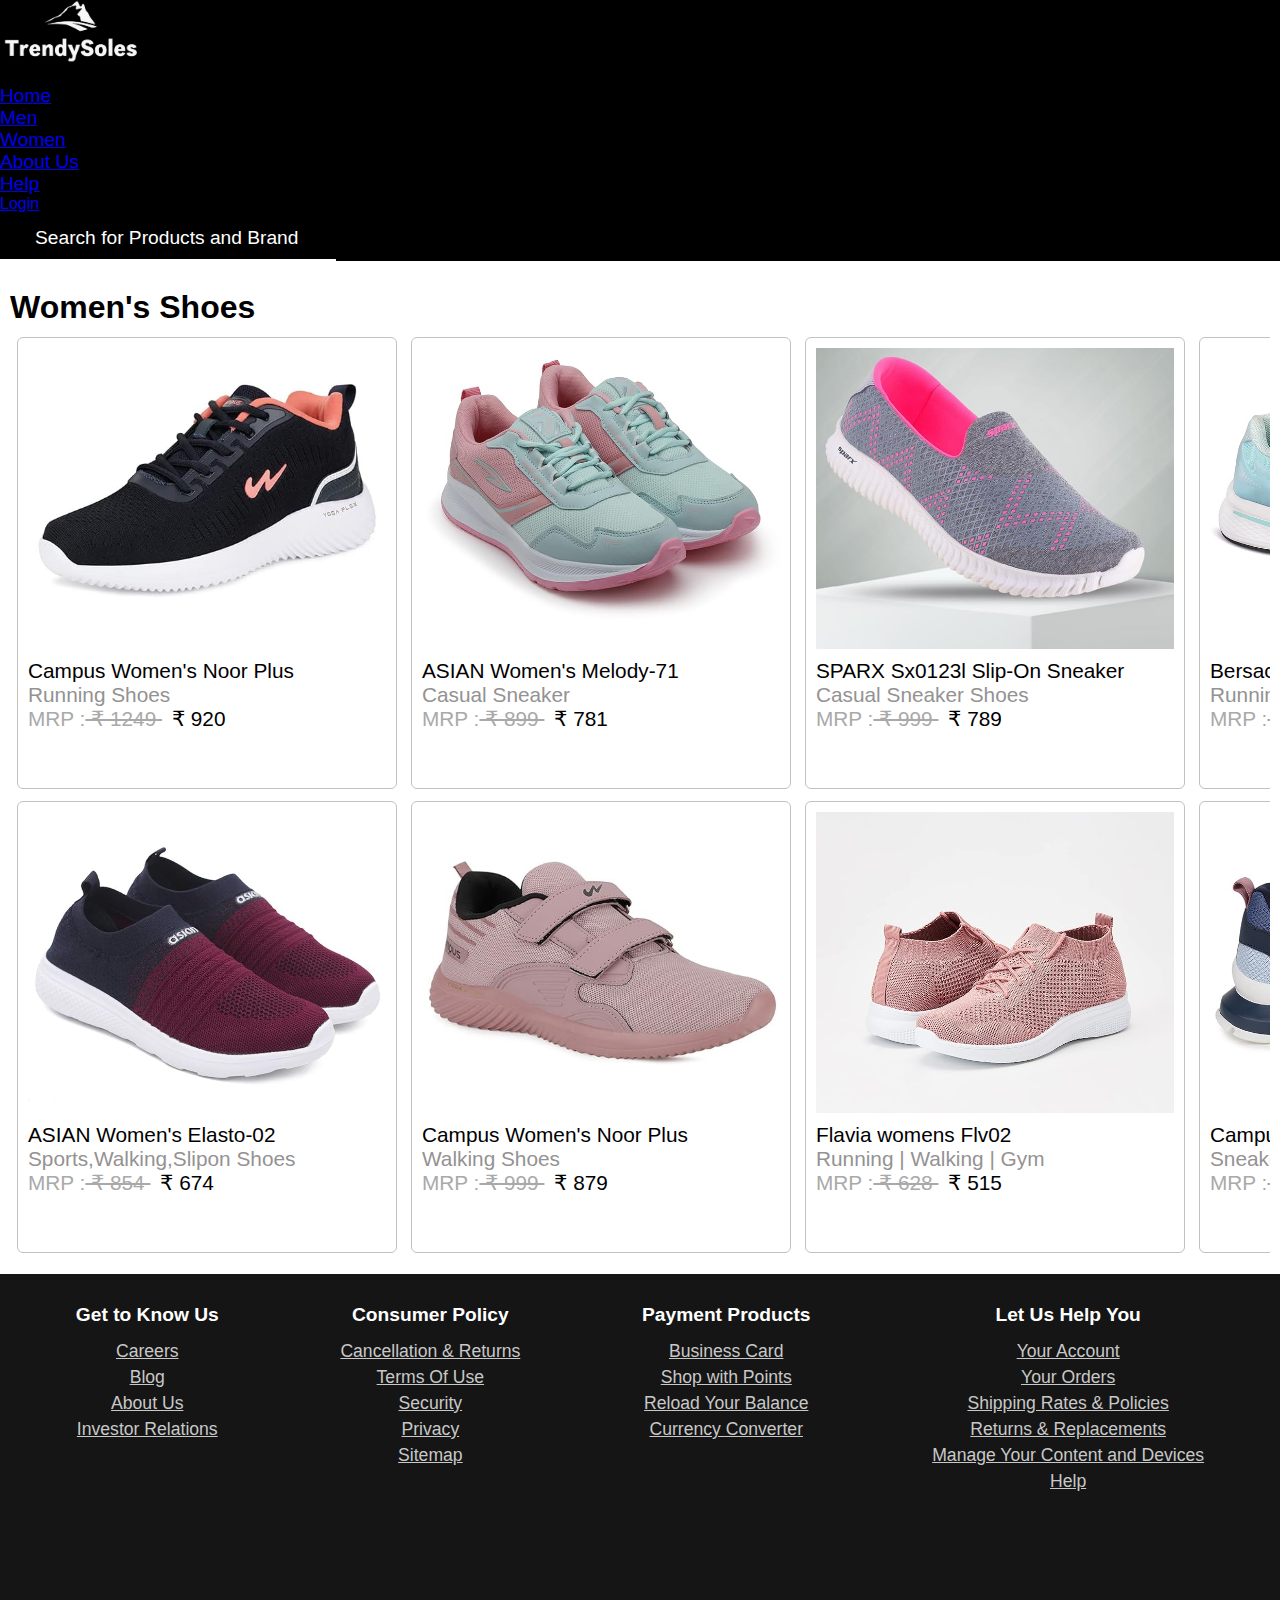
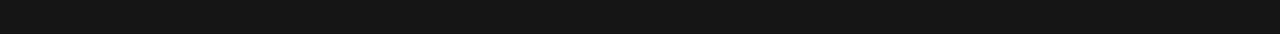
<file: navigators/womens-section.html>
<!DOCTYPE html>
<html lang="en">
<head>
    <meta charset="UTF-8">
    <meta name="viewport" content="width=device-width, initial-scale=1.0">
    <link rel="stylesheet" href="https://cdn.jsdelivr.net/npm/bootstrap@4.5.3/dist/css/bootstrap.min.css" integrity="sha384-TX8t27EcRE3e/ihU7zmQxVncDAy5uIKz4rEkgIXeMed4M0jlfIDPvg6uqKI2xXr2" crossorigin="anonymous">
    <script src="https://code.jquery.com/jquery-3.5.1.slim.min.js" integrity="sha384-DfXdz2htPH0lsSSs5nCTpuj/zy4C+OGpamoFVy38MVBnE+IbbVYUew+OrCXaRkfj" crossorigin="anonymous"></script>
    <script src="https://cdn.jsdelivr.net/npm/popper.js@1.16.1/dist/umd/popper.min.js" integrity="sha384-9/reFTGAW83EW2RDu2S0VKaIzap3H66lZH81PoYlFhbGU+6BZp6G7niu735Sk7lN" crossorigin="anonymous"></script>
    <script src="https://cdn.jsdelivr.net/npm/bootstrap@4.5.3/dist/js/bootstrap.min.js" integrity="sha384-w1Q4orYjBQndcko6MimVbzY0tgp4pWB4lZ7lr30WKz0vr/aWKhXdBNmNb5D92v7s" crossorigin="anonymous"></script>
    <link rel="stylesheet" href="https://cdnjs.cloudflare.com/ajax/libs/font-awesome/6.5.2/css/all.min.css" integrity="sha512-SnH5WK+bZxgPHs44uWIX+LLJAJ9/2PkPKZ5QiAj6Ta86w+fsb2TkcmfRyVX3pBnMFcV7oQPJkl9QevSCWr3W6A==" crossorigin="anonymous" referrerpolicy="no-referrer" />
    <link rel="stylesheet" href="../style.css">
    <title>Document</title>
</head>
<body>

    <div class="main-cont">
        
        <!-- nav-bar  -->
        <nav class="navbar navbar-expand-lg navbar-dark justify-content-between">

            <!-- brand-logo  -->
            <div class="logo">
                <a href="../index.html"> <img class="logo-img" src="../logos/newlogo2.png" alt="brand logo"> </a>
            </div>
  
            <!-- menu-icon  -->
            <button class="navbar-toggler icon-cont" type="button" data-toggle="collapse" data-target="#navbarSupportedContent" aria-controls="navbarSupportedContent" aria-expanded="false" aria-label="Toggle navigation">
            <span><i class="fa-solid fa-bars menu-icon"></i></span>
            </button>
              
            <!-- collapsable menu  -->
            <div class="nav-cont">
  
                <div class="collapse navbar-collapse nav-menu" id="navbarSupportedContent">
  
                    <!-- nav links  -->
                    <ul class="navbar-nav mr-auto w-50 justify-content-between">
  
                        <li class="nav-item">
                            <a class="nav-link text-light" href="../index.html"> Home </a>
                        </li>
                        <li class="nav-item">
                            <a class="nav-link text-light" href="mens-sectoin.html"> Men </a>
                        </li>
                        <li class="nav-item">
                            <a class="nav-link text-light" href="#"> Women </a>
                        </li>
                        <li class="nav-item">
                            <a class="nav-link text-light" href="About-section.html"> About Us</a>              
                        </li>
                        <li class="nav-item">
                            <a class="nav-link text-light" href="help-sec.html"> Help </a>
                        </li>
                        <li class="nav-item">
                            <a class="text-light btn btn-primary login-btn" href="login-form.html"> Login </a>
                        </li>
  
                    </ul>
  
                    <!-- search bar  -->
                    <div class="search-bar">

                        <!-- search-icon  -->
                        <div class="search-icon">
                            <i class="fa-solid fa-magnifying-glass magnifying-glass"></i>
                        </div>

                        <!-- search-box  -->
                        <input type="search" name="search" placeholder="Search for Products and Brand" class="search">

                    </div>
                      
                </div>
  
              </div>
  
        </nav>

        <!-- shop-sec  -->
        <div class="shop-sec">

            <h2 class="shop-sec-heading"> Women's Shoes </h2>

            <div class="product-cont">

                <div class="item-conts">

                    <div class="product-img">
                        <img src="../images/women-sec-img1" alt="">
                    </div>

                    <div class="product-details">
                        <div class="product-name"><p class="m-0"> Campus Women's Noor Plus </p></div>
                        <div class="product-catagory"><p class="m-0"> Running Shoes </p></div>
                        <div class="product-price d-flex justify-content-between">

                            <p class="m-0"> <span class="price"> MRP :<del> ₹ 1249 </del> </span> ₹ 920 </p>

                            <div class="wish-list">
                                <i class="fa-regular fa-heart wish-list-icon"></i>
                            </div>

                        </div>
                    </div>

                </div>

                <div class="item-conts">

                    <div class="product-img">
                        <img src="../images/women-sec-img2.jpg" alt="">
                    </div>

                    <div class="product-details">
                        <div class="product-name"><p class="m-0"> ASIAN Women's Melody-71 </p></div>
                        <div class="product-catagory"><p class="m-0"> Casual Sneaker </p></div>
                        <div class="product-price d-flex justify-content-between">

                            <p class="m-0"> <span class="price"> MRP :<del> ₹ 899 </del> </span> ₹ 781 </p>

                            <div class="wish-list">
                                <i class="fa-regular fa-heart wish-list-icon"></i>
                            </div>

                        </div>
                    </div>

                </div>

                <div class="item-conts">

                    <div class="product-img">
                        <img src="../images/women-sec-img3.jpg" alt="">
                    </div>

                    <div class="product-details">
                        <div class="product-name"><p class="m-0"> SPARX Sx0123l Slip-On Sneaker </p></div>
                        <div class="product-catagory"><p class="m-0"> Casual Sneaker Shoes </p></div>
                        <div class="product-price d-flex justify-content-between">

                            <p class="m-0"> <span class="price"> MRP :<del> ₹ 999 </del> </span> ₹ 789 </p>

                            <div class="wish-list">
                                <i class="fa-regular fa-heart wish-list-icon"></i>
                            </div>

                        </div>
                    </div>

                </div>

                <div class="item-conts">

                    <div class="product-img">
                        <img src="../images/women-sec-img4.jpg" alt="">
                    </div>

                    <div class="product-details">
                        <div class="product-name"><p class="m-0"> Bersache Premium Sports Shoes </p></div>
                        <div class="product-catagory"><p class="m-0"> Running Shoes </p></div>
                        <div class="product-price d-flex justify-content-between">

                            <p class="m-0"> <span class="price"> MRP :<del> ₹ 1,499 </del> </span> ₹ 1,299 </p>

                            <div class="wish-list">
                                <i class="fa-regular fa-heart wish-list-icon"></i>
                            </div>

                        </div>
                    </div>

                </div>

                <div class="item-conts">

                    <div class="product-img">
                        <img src="../images/women-sec-img5.jpg" alt="">
                    </div>

                    <div class="product-details">
                        <div class="product-name"><p class="m-0"> ASIAN Women's Melody-71 </p></div>
                        <div class="product-catagory"><p class="m-0"> Casual Sneaker Shoes </p></div>
                        <div class="product-price d-flex justify-content-between">

                            <p class="m-0"> <span class="price"> MRP :<del> ₹ 799 </del> </span> ₹ 560 </p>

                            <div class="wish-list">
                                <i class="fa-regular fa-heart wish-list-icon"></i>
                            </div>

                        </div>
                    </div>

                </div>

                <div class="item-conts">

                    <div class="product-img">
                        <img src="../images/women-sec-img6.jpg" alt="">
                    </div>

                    <div class="product-details">
                        <div class="product-name"><p class="m-0"> Campus Women's Noor Plus </p></div>
                        <div class="product-catagory"><p class="m-0"> Running Shoes </p></div>
                        <div class="product-price d-flex justify-content-between">

                            <p class="m-0"> <span class="price"> MRP :<del> ₹ 1,198 </del> </span> ₹ 998 </p>

                            <div class="wish-list">
                                <i class="fa-regular fa-heart wish-list-icon"></i>
                            </div>

                        </div>
                    </div>

                </div>
            
            </div>

            <div class="product-cont"> 

                <div class="item-conts">

                    <div class="product-img">
                        <img src="../images/women-sec-img7jpg.jpg" alt="">
                    </div>

                    <div class="product-details">
                        <div class="product-name"><p class="m-0"> ASIAN Women's Elasto-02 </p></div>
                        <div class="product-catagory"><p class="m-0"> Sports,Walking,Slipon Shoes </p></div>
                        <div class="product-price d-flex justify-content-between">

                            <p class="m-0"> <span class="price"> MRP :<del> ₹ 854 </del> </span> ₹ 674 </p>

                            <div class="wish-list">
                                <i class="fa-regular fa-heart wish-list-icon"></i>
                            </div>

                        </div>
                    </div>

                </div>

                <div class="item-conts">

                    <div class="product-img">
                        <img src="../images/women-sec-img8jpg.jpg" alt="">
                    </div>

                    <div class="product-details">
                        <div class="product-name"><p class="m-0"> Campus Women's Noor Plus  </p></div>
                        <div class="product-catagory"><p class="m-0"> Walking Shoes </p></div>
                        <div class="product-price d-flex justify-content-between">

                            <p class="m-0"> <span class="price"> MRP :<del> ₹ 999 </del> </span> ₹ 879 </p>

                            <div class="wish-list">
                                <i class="fa-regular fa-heart wish-list-icon"></i>
                            </div>

                        </div>
                    </div>

                </div>

                <div class="item-conts">

                    <div class="product-img">
                        <img src="../images/women-sec-img9jpg.jpg" alt="">
                    </div>

                    <div class="product-details">
                        <div class="product-name"><p class="m-0"> Flavia womens Flv02  </p></div>
                        <div class="product-catagory"><p class="m-0"> Running | Walking | Gym  </p></div>
                        <div class="product-price d-flex justify-content-between">

                            <p class="m-0"> <span class="price"> MRP :<del> ₹ 628 </del> </span> ₹ 515 </p>

                            <div class="wish-list">
                                <i class="fa-regular fa-heart wish-list-icon"></i>
                            </div>

                        </div>
                    </div>

                </div>

                <div class="item-conts">

                    <div class="product-img">
                        <img src="../images/women-sec-img10jpg.jpg" alt="">
                    </div>

                    <div class="product-details">
                        <div class="product-name"><p class="m-0"> Campus Womens Bliss Sneaker </p></div>
                        <div class="product-catagory"><p class="m-0"> Sneaker </p></div>
                        <div class="product-price d-flex justify-content-between">

                            <p class="m-0"> <span class="price"> MRP :<del> ₹ 998 </del> </span> ₹ 899 </p>

                            <div class="wish-list">
                                <i class="fa-regular fa-heart wish-list-icon"></i>
                            </div>

                        </div>
                    </div>

                </div>

                <div class="item-conts">

                    <div class="product-img">
                        <img src="../images/women-sec-img11jpg.jpg" alt="">
                    </div>

                    <div class="product-details">
                        <div class="product-name"><p class="m-0"> ASIAN Women's Superfly-03 Sports </p></div>
                        <div class="product-catagory"><p class="m-0"> Casual Sneaker Shoes </p></div>
                        <div class="product-price d-flex justify-content-between">

                            <p class="m-0"> <span class="price"> MRP :<del> ₹ 948 </del> </span> ₹ 719 </p>

                            <div class="wish-list">
                                <i class="fa-regular fa-heart wish-list-icon"></i>
                            </div>

                        </div>
                    </div>

                </div>

                <div class="item-conts">

                    <div class="product-img">
                        <img src="../images/women-sec-img12jpg.jpg" alt="">
                    </div>

                    <div class="product-details">
                        <div class="product-name"><p class="m-0"> Liberty LEAP7X Sports Shoes  </p></div>
                        <div class="product-catagory"><p class="m-0"> GYM & Outdoor Wear </p></div>
                        <div class="product-price d-flex justify-content-between">

                            <p class="m-0"> <span class="price"> MRP :<del> ₹ 1,298 </del> </span> ₹ 1,151 </p>

                            <div class="wish-list">
                                <i class="fa-regular fa-heart wish-list-icon"></i>
                            </div>

                        </div>
                    </div>

                </div>
            
            </div> 

        </div>

        <!-- footer  -->
        <footer class="footer">

            <div class="section">
    
                <h5 class="footer-heading"> Get to Know Us </h5>

                <ul>
                    <li><a href="#" class="nav-links color footer-links"> Careers </a></li>
                    <li><a href="#" class="nav-links color footer-links"> Blog </a></li>
                    <li><a href="#" class="nav-links color footer-links"> About Us </a></li>
                    <li><a href="#" class="nav-links color footer-links"> Investor Relations </a></li>
                </ul>
    
            </div>
            
            <div class="section">
    
                <h5 class="footer-heading">Consumer Policy</h5>
    
                <ul>
                    <li><a href="#" class="nav-links color footer-links"> Cancellation & Returns </a></li>
                    <li><a href="#" class="nav-links color footer-links"> Terms Of Use </a></li>
                    <li><a href="#" class="nav-links color footer-links"> Security </a></li>
                    <li><a href="#" class="nav-links color footer-links"> Privacy </a></li>
                    <li><a href="#" class="nav-links color footer-links"> Sitemap </a></li>
                </ul>
    
            </div>
    
            <div class="section">
    
                <h5 class="footer-heading"> Payment Products </h5>
    
                <ul>
                    <li><a href="#" class="nav-links color footer-links"> Business Card </a></li>
                    <li><a href="#" class="nav-links color footer-links"> Shop with Points </a></li>
                    <li><a href="#" class="nav-links color footer-links"> Reload Your Balance </a></li>
                    <li><a href="#" class="nav-links color footer-links"> Currency Converter </a></li>
                </ul>
                
            </div>
    
            <div class="section">
    
                <h5 class="footer-heading"> Let Us Help You </h5>
    
                <ul>
                    <li><a href="#" class="nav-links color footer-links"> Your Account </a></li>
                    <li><a href="#" class="nav-links color footer-links"> Your Orders </a></li>
                    <li><a href="#" class="nav-links color footer-links"> Shipping Rates & Policies </a></li>
                    <li><a href="#" class="nav-links color footer-links"> Returns & Replacements </a></li>
                    <li><a href="#" class="nav-links color footer-links"> Manage Your Content and Devices </a></li>
                    <li><a href="#" class="nav-links color footer-links"> Help </a></li>
                </ul>

             </div>
    
        </footer>

    </div>

</body>
</html>
</file>
<file: style.css>
*{
    margin: 0;
    padding: 0;
    box-sizing: border-box;
    font-family: Calibri, 'Trebuchet MS', sans-serif;
    list-style: none;
}
html,body{
    height: 100%;
    width: 100%;
}
.main-cont{
    height: 100%;
    width: 100%;
    padding-top: 62px;
}

/* navbar  */
.navbar{
    width: 100%;
    background-color: rgb(0, 0, 0);
    position: fixed;
    top: 0;
    z-index: 100;
}
.logo{
    height: 100%;
}
.logo-img{
    height: 100%;
    width: 100px;
}
.icon-cont{
  border: none;
}
.menu-icon{
    color: white;
    font-size: 1.5rem;
}
.nav-cont{
    width: 100%;
}
.login-btn{
    margin: 10px;
    width: 90%;
}
.search-bar{
    width: 100%;
    height: 40px;
    display: flex;
    margin-block: 8px;
}
.magnifying-glass{
    height: 100%;
    width: 30px;
    font-size: 1.1rem;
    border-bottom: 2px solid rgb(255, 255, 255);
    display: flex;  
    justify-content: center;
    align-items: center;
    color: #ffffff;
    cursor: pointer;
}
.search{
    flex-grow: 1;
    border-bottom: 2px solid rgb(255, 255, 255);
    border-top: none;
    border-right: none;
    border-left: none;
    border-radius: 0;
    background-color: #000000;    
    outline: none;
    color: white;
}
.search::placeholder{
    font-size: 1.1rem;
    position: relative;
    left: 5px;
    color: #ffffff;
}

/* video-sec  */
.v-heading{
    margin-top: 5px;
    font-weight: 600;
}

/* shop-sec  */
.shop-sec{
    width: 100%;
    padding: 10px;
}
.shop-sec-heading{
    font-size: 1.5rem;
    font-weight: 600;
}
.item-conts{
    height: 350px;
    width: 100%;
    margin-block: 15px;
    outline: 1px solid rgb(194, 194, 194);
    border-radius: 5px;
    padding: 10px;
}
.product-img{
    width: 100%;
    height: 70%;
    margin-bottom: 10px;
}
.product-img img{
    width: 100%;
    height: 100%;
    object-fit: cover;
}
.product-details{
    height: 30%;
    font-size: 1.3rem;
    font-weight: 400;
    display: flex;
    flex-direction: column;
}
.product-catagory{
    color: rgb(148, 146, 146);
}
.price{
    color: darkgray;
    margin-right: 10px;
}
.wish-list{
    position: relative;
    bottom: 12px;
    right: 15px;
}
.wish-list-icon{
    border-radius: 50%;
    font-size: 30px;
}

/* footer  */
.footer{
    color: white;
    width: 100%;
    padding: 10px;
    background-color: rgb(21, 21, 21);
}
.section{
    margin-bottom: 15px;
}
.footer-heading{
    margin-bottom: 15px;
}
.section{
    display: flex;
    flex-direction: column;
    align-items: center;
    text-align: center;
}
.section ul{
    display: flex;
    flex-direction: column;
    gap: 5px;
}
.color{
    color: rgb(200, 200, 200);
}


/* ================================================================================================ */

@media (min-width: 768px){
    .main-cont{
        padding-top: 80px;
    }
    .logo-img{
        width: 140px;
    }
    .menu-icon{
        font-size: 2rem;
    }
    .nav-link{
        font-size: 1.4rem;
    }
    .login-btn{
        width: 50%;
    }
    .magnifying-glass{
        font-size: 1.5rem;
    }
    .search::placeholder{
        font-size: 1.5rem;
    }
    .v-heading{
        font-size: 1.5rem;
    }
    .shop-sec-heading{
        font-size: 2rem;
    }
    .product-cont{
        display: flex;
        gap: 10px;
        flex-wrap: wrap;
    }
    .item-conts{
        padding: 10px;
        width: 49%;
        height: 450px;
        flex-shrink: 0;
        margin-block: 2px;
    }
    .wish-list{
        bottom: 0;
    }
    .product-details{
        font-size: 1.5rem;
    }
    .footer-heading{
        font-size: 2rem;
    }
    .footer-links{
        font-size: 1.7rem;
    }

}



/* ================================================================================================ */

@media (min-width: 1024px){
    .main-cont{
        padding-top: 0;
    }
    .navbar{
        position: static;
    }
    .nav-cont{
        width: 75%;
    }
    .nav-link{
        font-size: 1.2rem;
        position: relative;
      
    }
    .nav-link:after{
        content: "";
        position: absolute;
        width: 0;
        border-bottom: 3px solid white;
        left: 0;
        bottom: 6px;
        transition: 0.3s linear;
    }
    .nav-link:hover::after{
        width: 100%;
    }
    .login-btn{
        width: 140%;
        margin: 5px  0 0 0;
    }
    .search-bar{
        width: 35%; 
    }
    .magnifying-glass{
        font-size: 1.2rem;
    }
    .search::placeholder{
        font-size: 1.2rem;
    }
    .video-sec{
        display: none;
    }
    .shop-sec-heading{
        margin-block: 10px;
        font-size: 2rem;
    }
    .product-cont{
        overflow: auto;
        flex-wrap: nowrap;
        scrollbar-width: none;
        gap: 0;
        margin-bottom: 10px;
    }
    .item-conts{
        width: 30%;
        margin-inline: 8px; 
        flex-shrink: 0;
    }
    .item-conts img{
        transition: 0.2s ease;
    }
    .item-conts:hover img{
        opacity: 0.6;
    }
    .product-details{
        font-size: 1.3rem;
    }
    .footer{
        display: flex;
        justify-content: space-around;
        padding: 30px;
        gap: 30px;
        height: 40%;
    }
    .footer-heading{
        font-size: 1.2rem;
    }
    .footer-links{
        font-size: 1.1rem;
    }
    .footer-links:hover{
        outline: 1px solid white;
        text-decoration: none;
        color: #ffffff;
    }

}
</file>
<file: navigators/About-sec.css>
.navbar{
 margin-bottom: 10px;
}
.about{
    border: 1px solid black;
    display: flex;
    flex-direction: column;
    align-items: center;
    width: 90%;
    margin: auto;
    margin-top: 10px;
    border-radius: 5px;
    /* border: 1px solid white; */
}
.headings,.para{
    padding-inline: 10px;
}
.para{
    color: rgb(88, 88, 88);
}
.box{
    width: 90%;
    text-align: justify;
    border: 1px solid black;
    border-radius: 5px;
    display: flex;
    flex-direction: column;
    gap: 10px;
    margin: 10px auto;
    padding: 5px;
    border: 1px solid white;
}
 .row{
    display: flex;
    justify-content: space-around;
    margin-bottom: 10px;
    padding-inline: 15px;
 }
.element{
    height: 50px;
    width: 50px;
    border: 2px solid rgb(169, 168, 168);
    border-radius: 10px;
    /* position: relative;   */
    overflow: hidden;
}
img{
    width: 100%;
    height: 100%;
    object-fit: cover;
    cursor: pointer;
}

/* ==================================================================================================== */

@media (min-width: 768px) {

    .about-section{
        font-size: 22px;
    }
    .about{
        width: 60%;
    }
    .row{
        width: 55%;
        margin-inline: auto;
        margin-block: 15px;
        scale: 1.3;
    }
}

/* ==================================================================================================== */

@media (min-width: 1024px) {
    .about-section{
        font-size: 16px;
    }
    .box{
        width: 80%;
    }
    .row{
        width: 45%;
        scale: 1;
    }
}
</file>
<file: navigators/login-form.css>
*{
    margin: 0;
    padding: 0;
    box-sizing: border-box;
    font-family: Calibri, 'Trebuchet MS', sans-serif;
}
html,body,.main-cont,.form{
    height: 100%;
    width: 100%;
}
.main-cont{
    background-color: black;
}
.form{
    height: 60%;
    padding: 10px;
}
.form-cont{
    height: 100%;
    width: 100%;
}
.heading{
    font-weight: 500;
    color: white;
}
.al{
    align-self: flex-start;
    color: white;
}
.input-fields{
    width: 90%;
}
.input{
    height: 40px;
    border: none;
    color: rgb(0, 0, 0);
    padding-left: 10px;
    outline: none;
    border-radius: 4px;
}
input::placeholder{
    color: rgb(0, 0, 0);
}
.forgot-link{
    width: 90%;
}
.forgot{
    color: darkgray;
}
.login{
    width: 90%;
    display: flex;
    justify-content: center;
}
.login-btn{
    height: 50px;
    width: 100%;
    font-size: 1.2rem;
}

/* ======================================================================================================== */

@media(min-width: 768px){

    .form-cont{
        height: 85%;
    }
    .input-fields{
        display: flex;
        align-items: center;
        font-size: 1.2rem;
    }
    .input{
        height: 50px;
        width: 75%;
    }
    .forgot-link{
        width: 65%;
        font-size: 1.1rem;
    }
    .login{
        width: 60%;
    }
    .login-btn{
        font-size: 1.3rem;
    }

}

/* ======================================================================================================== */

@media(min-width: 1024px){
    .main-cont{
        background-color: rgb(0, 0, 0);
    }
    .form-cont{
        height: 70%;
    }
    .form{
        height: 90%;
        width: 35%;
        border-radius: 10px;
        border: 1px solid white;
    }
    .input{
        width: 90%;
    }
    .forgot-link{
        width: 80%;
    }
    .login{
        width: 80%;
    }


}
</file>
<file: navigators/forgot-pass.css>
.form{
    height: 55%;
    gap: 10px;
}
.heading-block{
    gap: 8px;
}
.para{
    color: darkgray;
    position: relative;
    top: 8px;
    
}
.mail-add-block{
    width: 100%;
    padding: 5px;
}
.input-cont{
    height: 40px;
    width: 100%;
    align-self: center;
}
.input-box{
    height: 100%;
    width: 100%;
    background-color: black;
    border: 2px solid white;
    border-radius: 5px;
    color: white;
    outline: none;
    padding-left: 10px;
}
.b-w{
    width: 100%;
}
.btn{
    width: 100%;
}
.link{
    position: relative;
    top: 30px;
}

/* ======================================================================================================== */

@media(min-width: 768px){

    .form{
        justify-content: space-around;
        height: 33%;
        width: 75%;
    }
    .para{
        font-size: 1.2rem;
    }

}


/* ======================================================================================================== */

@media(min-width: 1024px){

    .form{
        justify-content: center;
        gap: 20px;
        height: 80%;
        width: 40%
    }
    .para{
        font-size: 1.1rem;
        width: 80%;
    }
    /* .input-cont{
        width: 60%;
    } */

    .mail-add-block{
        width: 75%;
    }
}
</file>
<file: navigators/help-sec.css>
*{
    margin: 0;
    padding: 0;
    box-sizing: border-box; 
}
html,body{
    height: 100%;
    width: 100%;
}
.main-cont{
    height: 100%;
    width: 100%;
}
.help-section{
    width: 100%;
    padding: 15px;
}
.heading{
    margin-top: 10px;
    margin-bottom: 10px;
    color: rgb(43, 43, 43);
}
.h2{
    font-weight: 600;
}
hr{
    border: 1px solid rgb(216, 216, 216);
}
.help-sec-box{
    display: flex;
    flex-direction: column;
    gap: 10px;
}
.box{
    width: 100%;
    height: 90px;
    border: 1px solid rgb(199, 199, 199);
    display: flex;
    align-items: center;
    padding: 10px;
    font-size: 1.1rem;
    border-radius: 10px;
}
.box-logo{
    display: flex;
    align-items: center;
    justify-content: center;
    font-size: 28px;
    color: rgb(53, 53, 53);
    width: 48px;
    object-fit: contain;
}
.help-sec-img{
    height: 40px;
    border: 1px solid black;
    border-radius: 80%;
} 
.box-link{
    font-size: 1.1rem;
    color: rgb(53, 53, 53);
}

.questions-sec{
    margin-top: 15px;
    margin-bottom: 15px;
}
.question{
    padding: 15px;
    border-bottom: 1px solid rgb(205, 205, 205);
}



/* =======================================================================================================  */

@media (min-width: 768px){

    .h2{
        font-size: 2.8rem;
    }
    .heading{
        font-size: 2.1rem;
    }
    .help-section{
        width: 85%;
        margin: auto;
    }
    .help-section{
        font-size: 1.4rem;
    }
    .box-link{
        font-size: 1.4rem;
    }

}

/* =======================================================================================================  */

@media (min-width: 1024px){
    
    .heading{
        font-size: 1.6rem;
    }
    .help-section{
        width: 75%;
        margin: auto;
    }
    .help-sec-box{
        display: flex;
        flex-direction: row;
        flex-wrap: wrap;
        justify-content: space-between;
        gap: 15px;
    }
    .box{
        width: 49%;
        transition: 0.1s linear;
    }
    .box-link:hover{
        text-decoration: none;
        color: rgb(53, 53, 53);
    }
    .box:hover{
        border: 1px solid rgb(78, 78, 204);
    }
    .q-links:hover{
        color: rgb(78, 78, 204);
        text-decoration: none;
    }

}
</file>
<file: navigators/signup-form.css>
.form{
    height: 75%;
}
.input{
    background-color: black;
    border-bottom: 2px solid white;
    color: white;
}
.input::placeholder{
    color: white;
}

/* ============================================================================================ */
@media (min-width: 1024px) {
    .form{
        height: 90%;
        width: 45%;
    }
}
</file>
